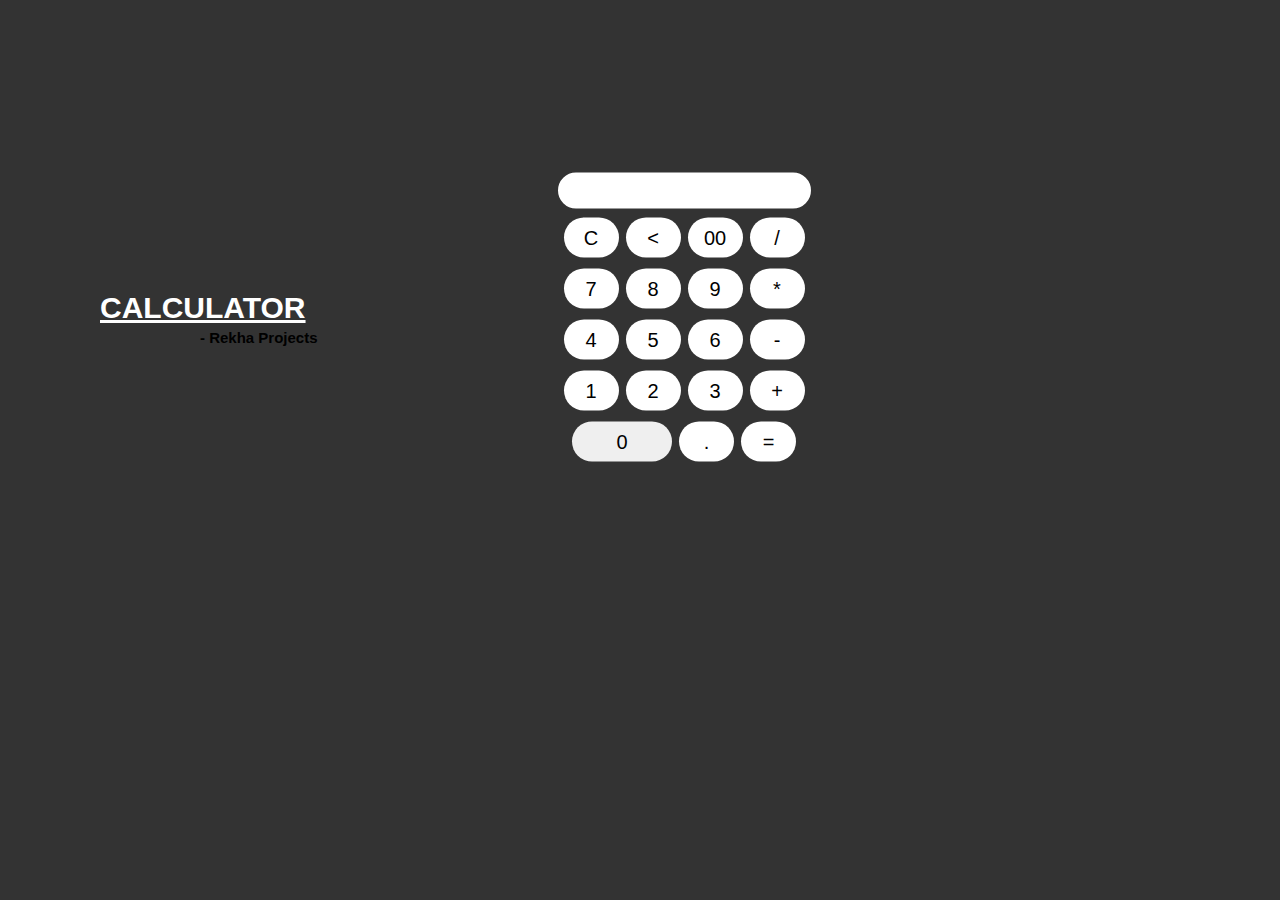
<file: Web Development/Calculator/index.html>
<!DOCTYPE html>
<html lang="en">
<head>
    <meta charset="UTF-8">
    <meta http-equiv="X-UA-Compatible" content="IE=edge">
    <meta name="viewport" content="width=device-width, initial-scale=1.0">
    <title>Calculator</title>
    <link rel="stylesheet" href="design.css">
</head>
<body>
    <h1>Calculator</h1>
    <h2>- Rekha Projects</h2>
    <form name="form1" class="class1" action="Calculator.html" method="POST">
<input type="text" name="Answer" id="display">
<br>
    </br>
<input type="button" class="btnDesign" value="C" onclick="form1.Answer.value+=''">
<input type="button" class="btnDesign" value="<" onclick="form1.Answer.value=form1.Answer.value.substring(0,form1.Answer.value.length*1-1)">
<input type="button" class="btnDesign" value="00" onclick="form1.Answer.value+='00'">
<!-- <input type="button" class="btnDesign" value="/" onclick="form1.Answer.value+='%'"> -->
<input type="button" class="operatorDesign" value="/" onclick="form1.Answer.value+='/'">
<br>
    </br>
<input type="button" class="btnDesign" value="7" onclick="form1.Answer.value+='7'">
<input type="button" class="btnDesign" value="8" onclick="form1.Answer.value+='8'">
<input type="button" class="btnDesign" value="9" onclick="form1.Answer.value+='9'">
<input type="button" class="operatorDesign" value="*" onclick="form1.Answer.value+='*'">
<br>
    </br>
<input type="button" class="btnDesign" value="4" onclick="form1.Answer.value+='4'">
<input type="button" class="btnDesign" value="5" onclick="form1.Answer.value+='5'">
<input type="button" class="btnDesign" value="6" onclick="form1.Answer.value+='6'">
<input type="button" class="operatorDesign" value="-" onclick="form1.Answer.value+='-'">
<br>
    </br>
<input type="button" class="btnDesign" value="1" onclick="form1.Answer.value+='1'">
<input type="button" class="btnDesign" value="2" onclick="form1.Answer.value+='2'">
<input type="button" class="btnDesign" value="3" onclick="form1.Answer.value+='3'">
<input type="button" class="operatorDesign" value="+" onclick="form1.Answer.value+='+'">
<br>
    </br>
<input type="button" id="zero" value="0" onclick="form1.Answer.value+='0'">
<input type="button" class="btnDesign" value="." onclick="form1.Answer.value+='.'">
<input type="button" class="operatorDesign" value="=" onclick="form1.Answer.value=eval(form1.Answer.value)">


    </form>
</body>
</html>
</file>
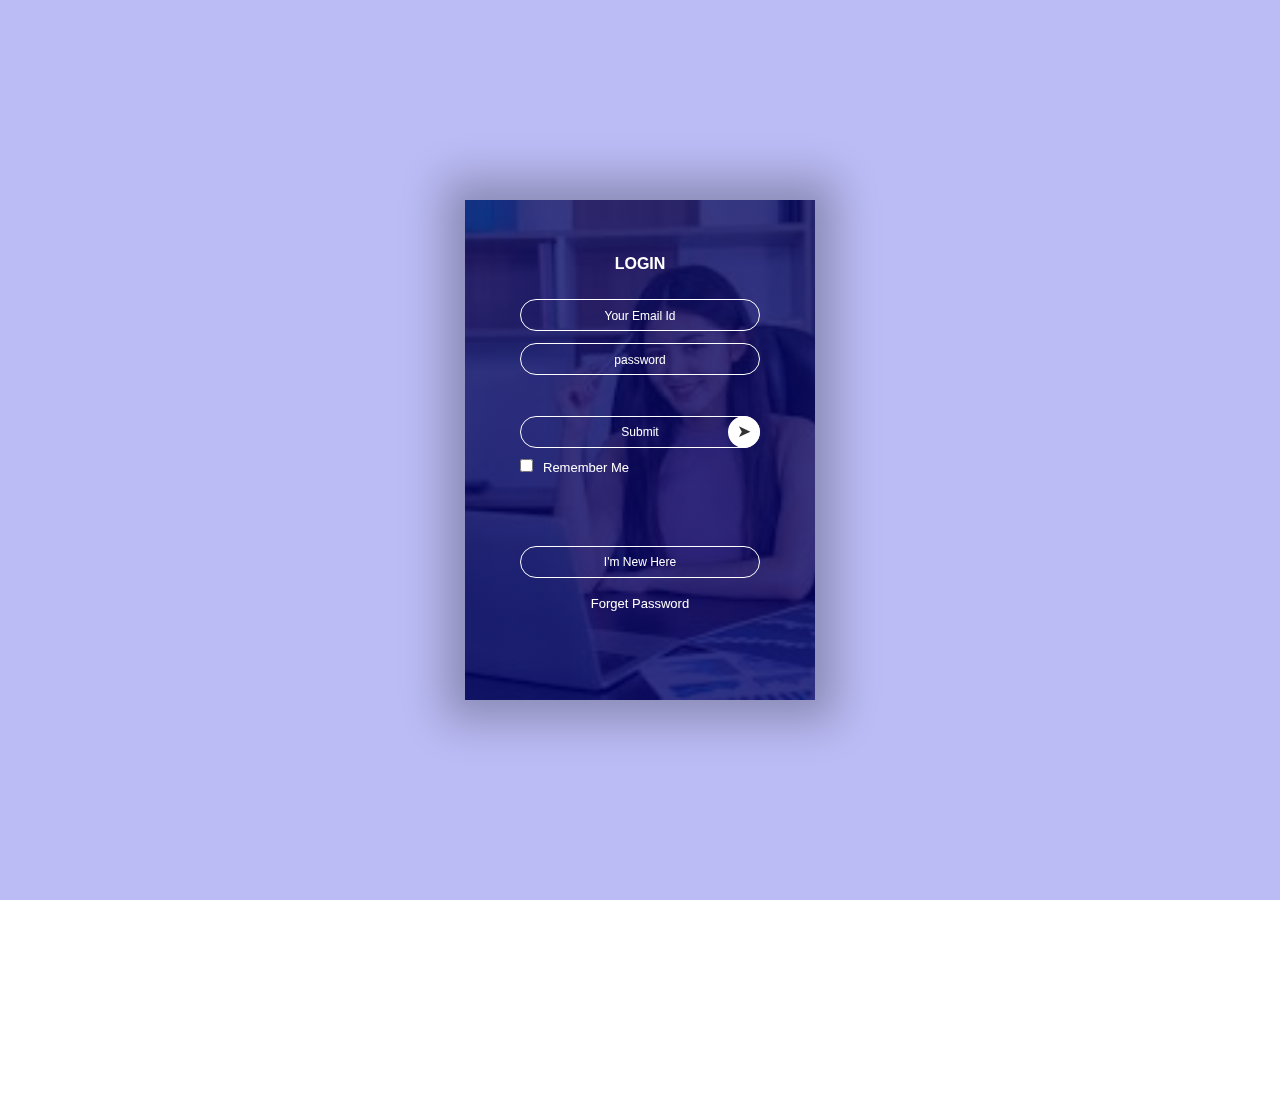
<file: Web Development/Login-page/index.html>
<!DOCTYPE html>
<html lang="en">
<head>
    <title> Registration and Login Form </title>
    <link rel="stylesheet" href="style.css">
   
</head>
<body>
    <div class="container">
        <div class="card">
            <div class=" inner-box">
                <div class="card-front">
                    <h2>LOGIN</h2>
                    <form>
                        <input type="email" class="input-box" placeholder="Your Email Id"required>
                        <input type="password" class="input-box" placeholder="password"required>
                        <button type="submit" class="submit-btn">Submit</button>
                        <input type="checkbox"><span>Remember Me</span>
                    </form>
                    <button type="button" class="btn">I'm New Here</button>
                    <a href="">Forget Password</a>
                    <div class="card-back"></div>
                </div>
            </div>
        </div>
    </div>
</body>
</html>
</file>
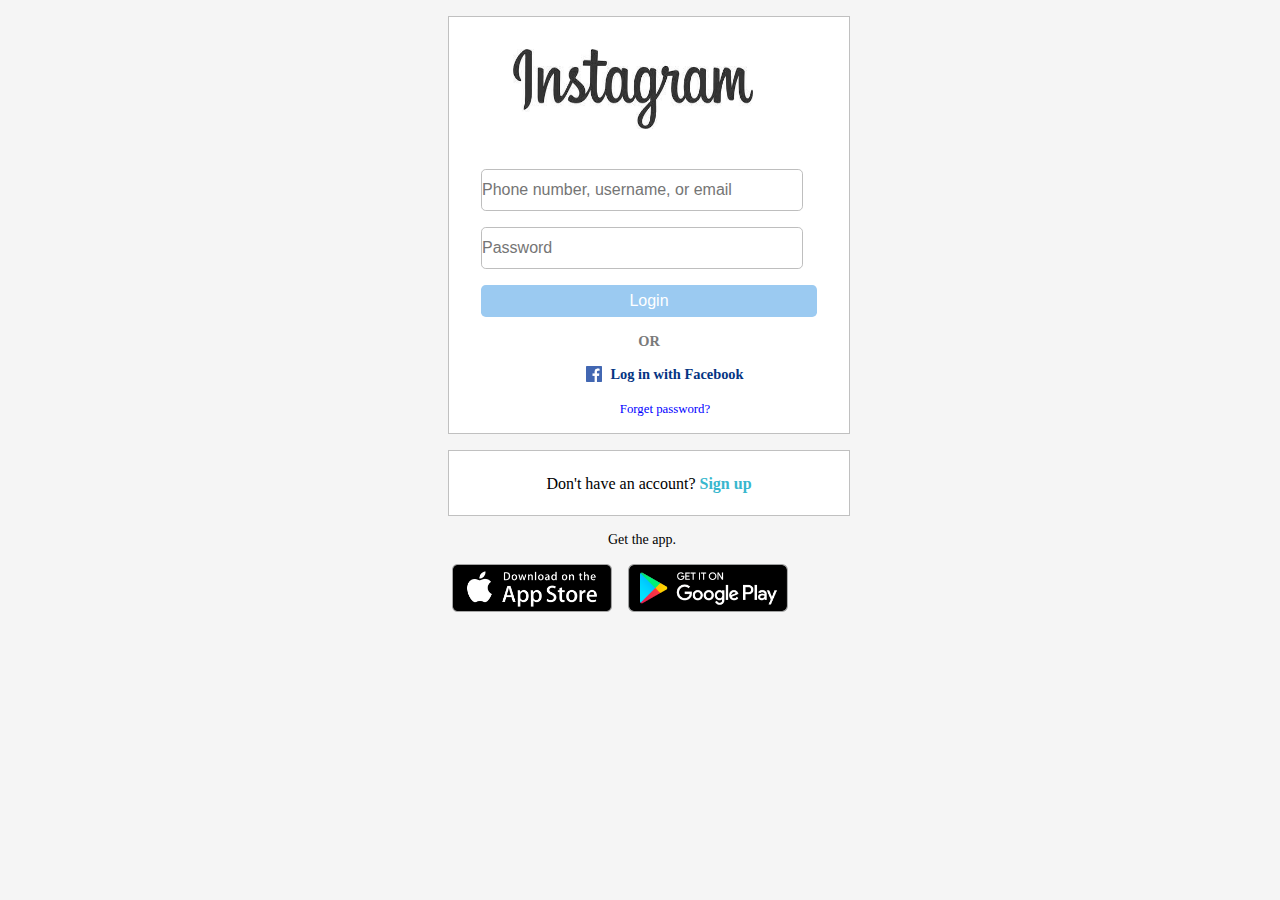
<file: Web Development/Instragram-loginpage/instagram.html>
<!DOCTYPE html>
<html lang="en">
<head>
    <meta charset="UTF-8">
    <meta http-equiv="X-UA-Compatible" content="IE=edge">
    <meta name="viewport" content="width=device-width, initial-scale=1.0">
    <title>Login . Instragram</title>
    <link rel="stylesheet" href="style.css">
    <link rel="shortcut icon" href="images/titlelogo.png">
    <link rel="stylesheet" href="https://cdnjs.cloudflare.com/ajax/libs/font-awesome/4.7.0/css/font-awesome.min.css">
</head>
<body>
    <div class="main">
        <form>
            <div class="section">
            <div class="name"><img src="images/instagramlogo.png"></div>
            <input type="text" class="phone_email" placeholder="Phone number, username, or email">
            <input type="password" class="password" placeholder="Password">
            <button class="btn">Login</button>

            <div class="partition">OR</div>
            <div class="facebook"><a href="https://www.facebook.com/"><img src="images/facebook logo.png"></a><a href="https://www.facebook.com/"><span2>Log in with Facebook</span2></a></div>
            <div class="forget">Forget password?</div>
            </div>
        </form>
    </div>
    <div class="signup">
 <div class="signup1"><span>Don't have an account? <a href="#signup">Sign up</a></span></div>
     </div>

     <div class="app">
         <div class="appname"> Get the app.</div>
     </div>
     <div class="image">
         <div class="image1" > <a href="https://www.apple.com/app-store/"><img src="images/appstore.png"></a></div>
         <div class="image1"><a href="https://play.google.com/store"><img src="images/playstore.png"> </a></div>
     </div>
</body>
</html>
</file>
<file: Web Development/Calculator/design.css>
body{
    margin: 0;
    padding: 0;
    line-height: 0.5;
    background: #333333;

    

}

.class1{
    width: 300px;
    padding-top: 0px;
    padding-bottom: 50px;
    /* padding: 100px 0; */
    position: absolute;
    top: .1rem;
    left: 30%;
    transform: translate(50%, 50%);
    transition: 0.25x ;
    /* background-color: black; */
    color: white;
    /* align-items: center; */
    text-align: center;
    justify-content: center;

}
#display{
    border: none;
    background: white;
    border-radius:30px ;
    width: 245px;
    height: 30px;
    font-size: 20px;
    font-family: sans-serif;
    font-weight: 300px;
    margin: auto;
    border: 2px solid white;
    color: black;
}
.btnDesign{
    width: 55px;
    height: 40px;
    padding-top: 1px;
    background-color: white;
    border: none;
    font-size: 20px;
    font-family: sans-serif;
    font-weight: 300px;
    border-radius: 70px;
    margin: 1.5px;
    cursor: pointer;

}
.operatorDesign{
    width: 55px;
    height: 40px;
    padding-top: 1px;
    background-color: white;
    border: none;
    font-size: 20px;
    font-family: sans-serif;
    font-weight: 300px;
    border-radius: 70px;
    margin: 1.5px;
     transition: 0.25px;
    cursor: pointer;
}

.operatorDesign:hover{
    background-color: rgb(245, 180, 180);
}
#zero{
    width: 100px;
    height: 40px;
    padding-top: 1px;
    border: none;
    font-size: 20px;
    font-family: sans-serif;
    font-weight: 300px;
    border-radius: 70px;
    margin: 1.5px;
    transition: 0.25px;
    cursor: pointer; 

}

h1{
    color: white;
   margin-top: 300px;
   margin-left: 100px;
   text-transform: uppercase;
   font-family: sans-serif;
   font-weight: 800px;
   font-size: 30px;
   text-decoration: underline;
}
h2{
    color: black;
   margin-top: -1px;
   margin-left: 200px;
   /* text-transform: uppercase; */
   font-family: sans-serif;
   font-weight: 400px;
   font-size: 15px;
   /* text-decoration: underline; */
}
</file>
<file: Web Development/Login-page/style.css>
*{
    margin:0;
    padding: 0;

}
.container{
    width: 100%;
    height: 100vh;
    font-family: sans-serif;
    background: rgb(187, 187, 245);
    color: #fff;
    display: flex;
    align-items: center;
    justify-content: center;

}
.card{
 width: 350px;
 height: 500px;
 box-shadow: 0 0 40px 20px rgba(0,0,0,0.26);
}
.inner-box{
    position: relative;
    width: 100%;
    height: 100%;
    /* transform: rotateY(-180deg); */
    /* transform-style: preserve-3d; */

}
.card-front, .card-back{
    position: absolute;
    width: 100%;
    height: 100%;
    background-position: center;
    background-size: cover;
    background-image: linear-gradient(rgba(10, 10, 100, 0.8),rgba(0,0,100, 0.8)),url(abc.png);
    padding: 55px;
    box-sizing: border-box;
    backface-visibility: hidden;
}
.card-back{
    transform: rotateY(180deg);
}
.card h2{
    font-weight: medium;
    font-size: medium;
    text-align: center;
    margin-bottom: 20px;
}
.input-box{
    width: 100%;
    background: transparent ;
    border: 1px solid #fff;
    margin: 6px 0;
    height: 32px;
    border-radius: 20px;
    padding: 10px;
    box-sizing: border-box;
    outline: none;
    text-align: center;
    color: #fff;
}
::placeholder{
    color: #fff;
    font-size: 12px;
}
.btn{
    width:100%;
    background:transparent;
    border: 1px solid #fff;
    margin: 35px 0 10px;
    height: 32px;
    font-size: 12px;
    border-radius: 20px;
    padding: 0 10px;
    box-sizing: border-box;
    outline: none;
    color: #fff;
    cursor: pointer;
}
.submit-btn{
    position: relative;
    width:100%;
    background:transparent;
    border: 1px solid #fff;
    margin: 35px 0 10px;
    height: 32px;
    font-size: 12px;
    border-radius: 20px;
    padding: 0 10px;
    box-sizing: border-box;
    outline: none;
    color: #fff;
    cursor: pointer;
}
.submit-btn::after{
    content:'\27a4';
    color: #333;
    line-height: 32px;
    font-size: 17px;
    height: 32px;
    width: 32px;
    border-radius: 50%;
    background: #fff;
    position:absolute;
    right: -1px;
    top: -1px
}
span{
    font-size: 13px;
    margin-left: 10px;
}
.card .btn{
    margin-top: 70px;
}
.card a{
    color: #fff;
    text-decoration: none;
    display: block;
    text-align: center;
    font-size: 13px;
    margin-top: 8px;
}
</file>
<file: Web Development/Instragram-loginpage/style.css>
*{
    margin:0;
    padding: 0;
}

body{
    background-color: whitesmoke;
}

.main{
    margin: 1rem 0 5rem 28rem;
    border: 1px solid silver ;
    height: 26rem;
    width: 25rem;
    background-color: white;
}
.name img{
   /* text-align: center;
   justify-content: center; */
   margin-top:2rem;
   margin-bottom: 3rem;
   margin-left: 4rem;
   height: 5rem;
   width: 15rem;

}

.phone_email{
    font-size: 1rem; 
    text-align: left;
    justify-content: center;
    margin-top:-10rem;
    margin-bottom:1rem;
    margin-left: 2rem;
    height: 2.5rem;
    width: 20rem;  
    border: 1px solid rgb(190, 190, 190);
    border-radius: 0.3rem;
}
/* .phone_email:hover{
    border: 1px solid black;
    border-radius: 0.3rem;
} */

.password{
    font-size: 1rem; 
    text-align: left;
    justify-content: center;
     margin-bottom:1rem;  
    margin-left: 2rem;
    height: 2.5rem;
    width: 20rem;  
    border: 1px solid rgb(190, 190, 190);
    border-radius: 0.3rem;
}

.btn{
    font-size: 1rem; 
    text-align: center;
    justify-content: center;
     margin-bottom:1rem;  
    margin-left: 2rem;
    height: 2rem;
    width: 21rem;  
    color: white; 
    border: 0;
    border-radius: 0.3rem;
    background-color:rgb(155, 202, 241) ;  
}

.partition{
    font-size: 0.9rem; 
    text-align: center;
    justify-content: center;
     margin-bottom:1rem;  
     color: rgb(122, 122, 122);
    font-weight: bold;
}
.facebook{
    display: flex;
    font-size: 0.9rem; 
    text-align: center;
    justify-content: center;
     margin-bottom:1rem;  
     color:#02193f;
     font-weight: bolder;
     margin-top: 1rem;
     cursor: pointer;
    
}
span2{
    margin-left: 0.5rem;
    color: #053583;
}
.facebook img{
    font-size: 1rem; 
    text-align: center;
    justify-content: center;
     margin-bottom:1rem;  
    margin-left: 2rem;
    height: 1rem;
    width: 1rem; 

}

.forget{
    font-size: 0.8rem; 
    text-align: center;
    justify-content: center;
    margin-left: 2rem;
    margin-top: -1rem;
    margin-bottom: -3rem;
    color: blue;
    cursor: pointer;  
}

.signup{
    margin: -4em 0 5rem 28rem;
    border: 1px solid silver ;
    height: 4rem;
    width: 25rem;
    justify-content: center;
    text-align: center;
    background-color: white;
}
.signup1{
    margin-top: 1.5rem;
}
 span{
     margin-top: 3rem;
 }

 a{
     text-decoration: none;
     color:  #38b7ce;
     font-weight: bolder;
     cursor: pointer;
 }

 .app{
    margin: -4rem 0 5rem 38rem;
    font-size: 14px; 
 }
 .image{
     display: flex;
     margin: -4rem 0 3rem -1.5rem;
     justify-content: center;
     text-align: center;

 }

 .image1 img{
     height: 3rem;
     width: 10rem;
     margin-right: 1rem;
 }

 .image2 img{
    height: 1rem;
    width: 1rem;
}
</file>
